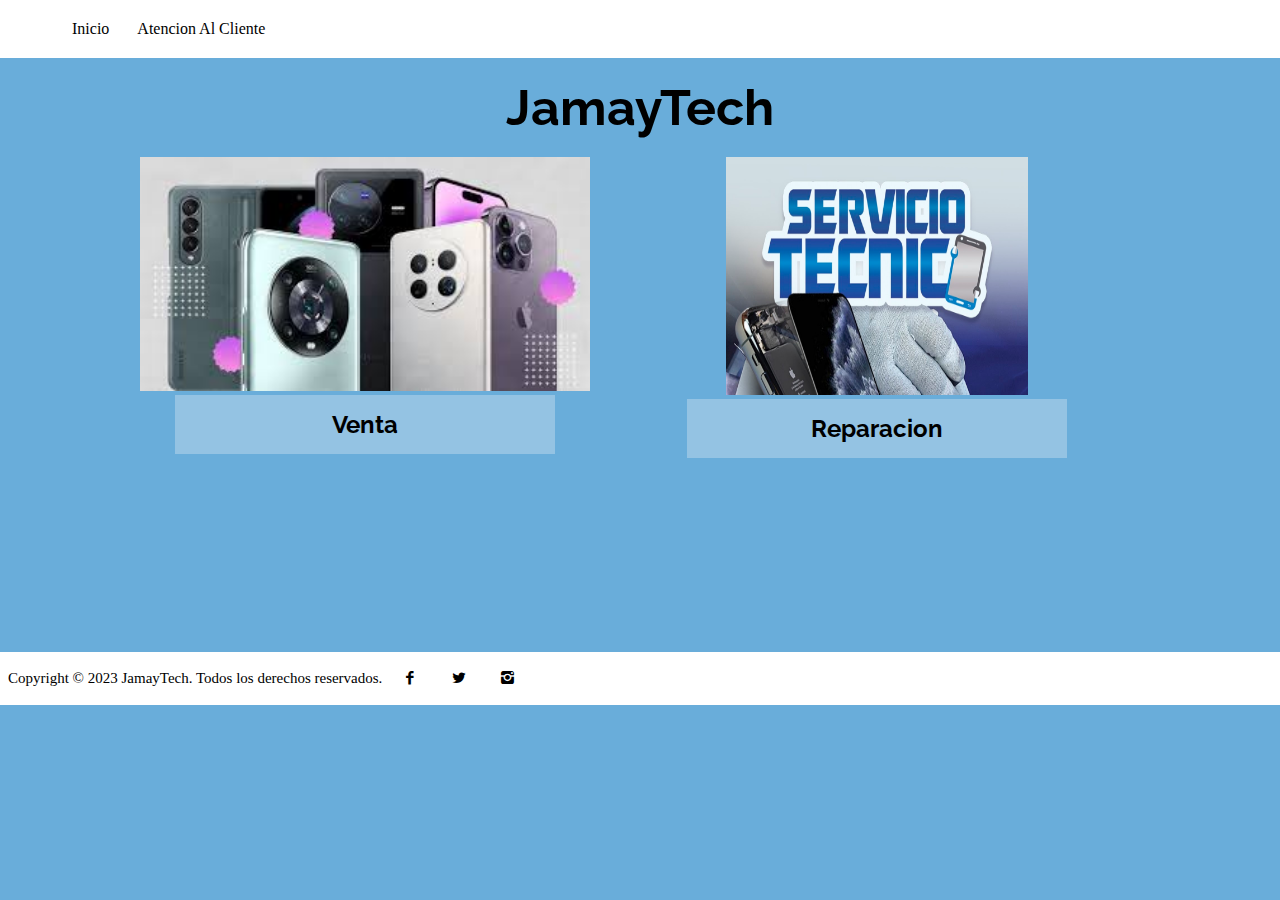
<file: index.html>
<!DOCTYPE html>

<html lang="es">


<head>
	<meta charset="utf-8">
	<title>JamayTech</title>

	<link rel="stylesheet" type href="main.css">
	
    <link rel="preconnect" href="https://fonts.googleapis.com">
<link rel="preconnect" href="https://fonts.gstatic.com" crossorigin>
<link href="https://fonts.googleapis.com/css2?family=Raleway:ital,wght@1,300&display=swap" rel="stylesheet">
<link rel="stylesheet" href="css/fontello.css">
	<meta name="viewport" content="width=device-width, initial-scale=1">
	

</head>
<body>

  <nav>
	
	  <ul>
		
		<li><a href="index.html">Inicio</a></li>
		
		<li><a href="Atencion.html">Atencion Al Cliente</a></li>


	  </ul>

  </nav>

 <h1>JamayTech</h1>

 <div class="contenedor">

 <div style="text-align:center;">

 	<a href="ventas.html"><img src="imagenes/celulares.jfif"></a>
 	<h2>Venta</h2>
 </div>

 

 <div style="text-align:center;"> 

 <a href="reparacion.html"><img src="imagenes/celularesrep.jpg" style="width: 55%; height: 80%;"></a>
 <h2>Reparacion</h2>

</div>
</div>

<br>
<br>
<br>
<br>
<br>
<br>
<br>
<br>
<br>
<br>
<br>

<footer>
	
	<div class="copy">
				<p>Copyright &copy; 2023 JamayTech. Todos los derechos reservados.</p>
	</div>
	<div class="redes">
		<a href="http://www.facebook.com" target="blank"><span class="icon-facebook"></span></a>

		<a href="http://www.twitter.com"target="blank"><span class="icon-twitter"></span></a>

		<a href="http://www.instagram.com" target="blank"><span class="icon-instagram"></span></a>
		
	</div>

</footer>
</file>
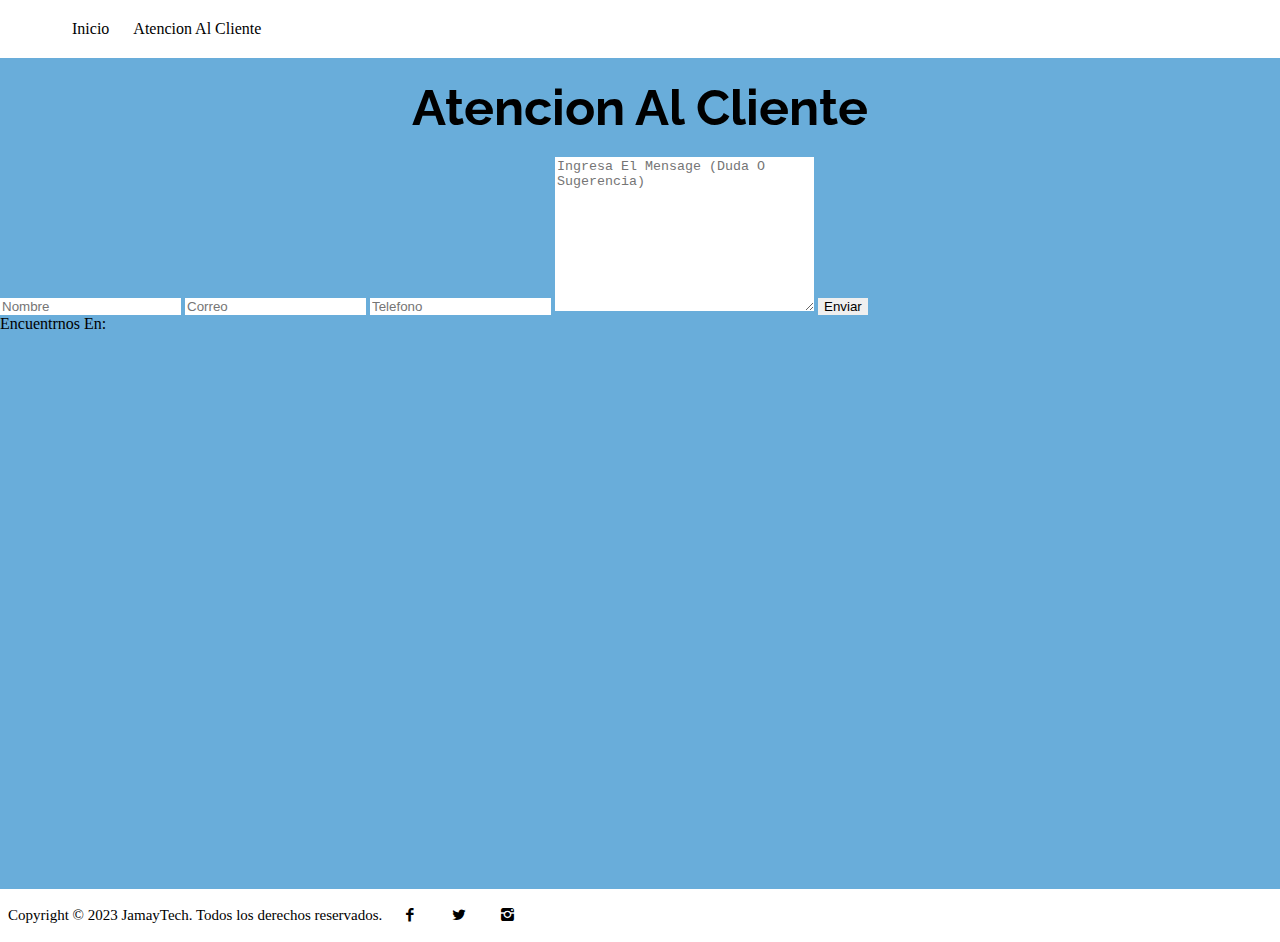
<file: Atencion.html>
<!DOCTYPE html>

<html lang="es">


<head>
	<meta charset="utf-8">
	<title> Atencion Al Cliente</title>
	<link rel= "stylesheet" href="https://cdn.jsdelivr.net/npm/bootstrap@5.3.0-alpha1/dist/css/bootstrap.min.css" rel="stylesheet" integrity="sha384-GLhlTQ8iRABdZLl6O3oVMWSktQOp6b7In1Zl3/Jr59b6EGGoI1aFkw7cmDA6j6gD" crossorigin="anonymous">

<link rel="stylesheet" type href="main.css">
<link href="https://fonts.googleapis.com/css2?family=Raleway:ital,wght@1,300&display=swap" rel="stylesheet">
<link rel="stylesheet" href="css/fontello.css">
	<meta name="viewport" content="width=device-width, initial-scale=1">
	

</head>
<body>

  <nav class="nav">
	
	  <ul>

		
		<li><a href="index.html">Inicio</a></li>
		
		<li><a href="Atencion.html">Atencion Al Cliente</a></li>
    

	  </ul>

  </nav>

  <h1> Atencion Al Cliente</h1>

  <div class="container mt-5">

  <form action="">

  	<input class="form-control mt-2" type="text" placeholder="Nombre">
  	<input class="form-control mt-2" type="email" placeholder="Correo">
  	<input class="form-control mt-2" type="text" placeholder="Telefono">

  	<textarea class="form-control mt-2" cols="30" rows="10" placeholder="Ingresa El Mensage (Duda O Sugerencia)"></textarea>
  	<button class="btn btn-primary mt-2" >Enviar</button>
  	
  </form>
   <p class="mt-3">Encuentrnos En:</p>

  <iframe class="mt-3" src="https://www.google.com/maps/embed?pb=!1m18!1m12!1m3!1d34828.23078416071!2d-102.77375876593389!3d20.340409488682642!2m3!1f0!2f0!3f0!3m2!1i1024!2i768!4f13.1!3m3!1m2!1s0x842ed8dac7c46fef%3A0x312062e6d2b2e7f!2zT2NvdGzDoW4sIEphbC4!5e0!3m2!1ses!2smx!4v1677168709820!5m2!1ses!2smx" width="400" height="300" style="border:0;" allowfullscreen="" loading="lazy" referrerpolicy="no-referrer-when-downgrade"></iframe>
  

  </div>
  
<br>
<br>
<br>
<br>
<br>
<br>
<br>
<br>
<br>
<br>
<br>
<br>
<br>
<br>


<footer>
	
	<div class="copy">
				<p>Copyright &copy; 2023 JamayTech. Todos los derechos reservados.</p>
	</div>
	<div class="redes">
		<a href="http://www.facebook.com" target="blank"><span class="icon-facebook"></span></a>
		<a href="http://www.twitter.com"target="blank"><span class="icon-twitter"></span></a>
		<a href="http://www.instagram.com" target="blank"><span class="icon-instagram"></span></a>
		
	</div>


</footer>
</file>
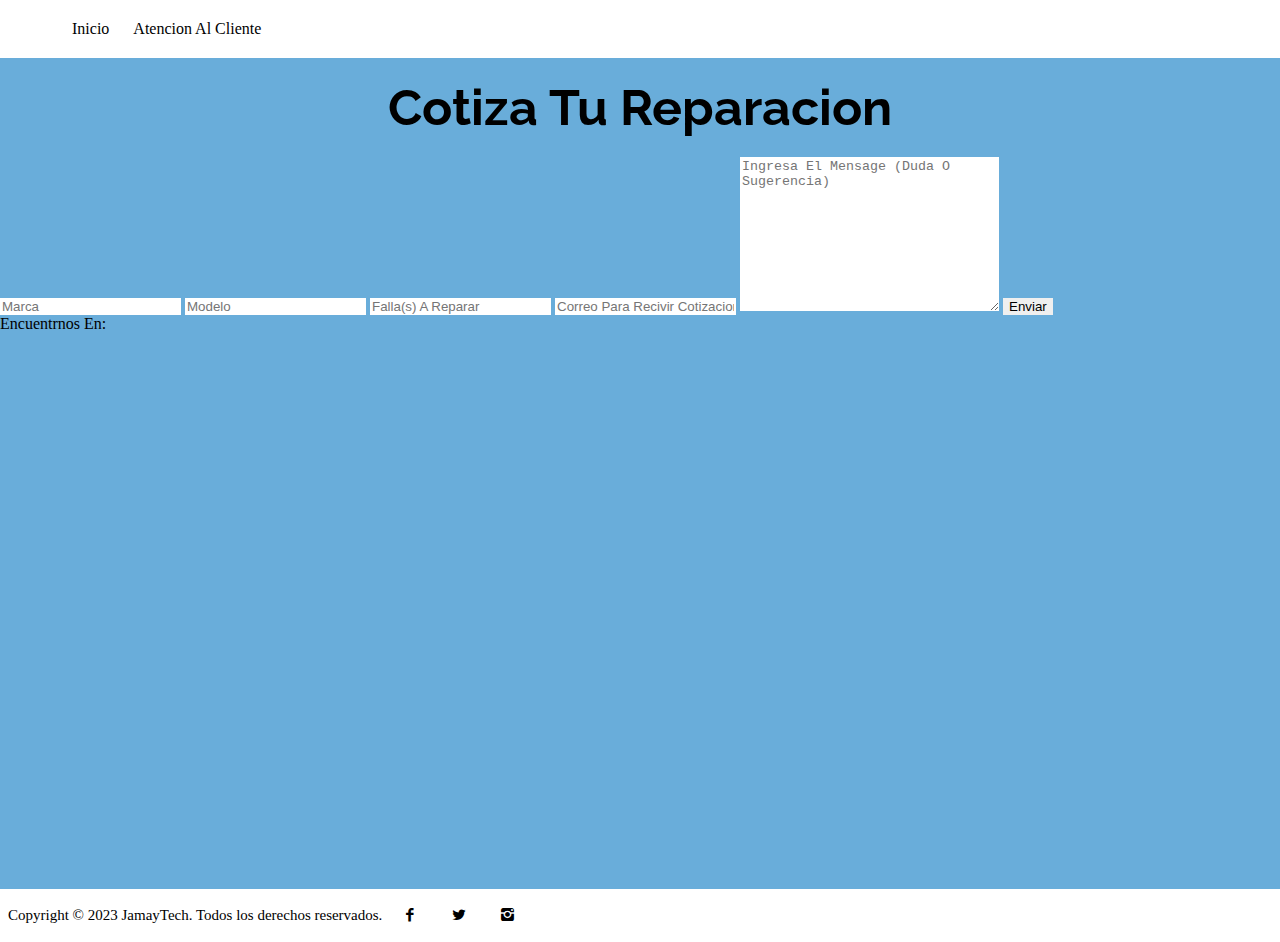
<file: Cotiza.html>
<!DOCTYPE html>

<html lang="es">


<head>
	<meta charset="utf-8">
	<title> Cotizacion De reparacion</title>
	<link rel= "stylesheet" href="https://cdn.jsdelivr.net/npm/bootstrap@5.3.0-alpha1/dist/css/bootstrap.min.css" rel="stylesheet" integrity="sha384-GLhlTQ8iRABdZLl6O3oVMWSktQOp6b7In1Zl3/Jr59b6EGGoI1aFkw7cmDA6j6gD" crossorigin="anonymous">

<link rel="stylesheet" type href="main.css">
<link href="https://fonts.googleapis.com/css2?family=Raleway:ital,wght@1,300&display=swap" rel="stylesheet">
<link rel="stylesheet" href="css/fontello.css">
	<meta name="viewport" content="width=device-width, initial-scale=1">
	

</head>
<body>

  <nav class="nav">
	
	  <ul>

		
		<li><a href="index.html">Inicio</a></li>
		
		<li><a href="Atencion.html">Atencion Al Cliente</a></li>
    

	  </ul>

  </nav>

  <h1> Cotiza Tu Reparacion</h1>

  <div class="container mt-5">

  <form action="">

  	<input class="form-control mt-2" type="text" placeholder="Marca">
  	<input class="form-control mt-2" type="text" placeholder="Modelo">
  	<input class="form-control mt-2" type="text" placeholder="Falla(s) A Reparar">
  	<input class="form-control mt-2" type="text" placeholder="Correo Para Recivir Cotizacion">

  	<textarea class="form-control mt-2" cols="30" rows="10" placeholder="Ingresa El Mensage (Duda O Sugerencia)"></textarea>
  	
    <button class="btn btn-primary mt-2" onclick="alert('*La Cotizacion Se Enviara Al Correo Especificado*')">Enviar</button>

  	
  </form>
   <p class="mt-3">Encuentrnos En:</p>


  <iframe class="mt-3" src="https://www.google.com/maps/embed?pb=!1m18!1m12!1m3!1d34828.23078416071!2d-102.77375876593389!3d20.340409488682642!2m3!1f0!2f0!3f0!3m2!1i1024!2i768!4f13.1!3m3!1m2!1s0x842ed8dac7c46fef%3A0x312062e6d2b2e7f!2zT2NvdGzDoW4sIEphbC4!5e0!3m2!1ses!2smx!4v1677168709820!5m2!1ses!2smx" width="400" height="300" style="border:0;" allowfullscreen="" loading="lazy" referrerpolicy="no-referrer-when-downgrade"></iframe>
  

  </div>
  
<br>
<br>
<br>
<br>
<br>
<br>
<br>
<br>
<br>
<br>
<br>
<br>
<br>
<br>


<footer>
	
	<div class="copy">
				<p>Copyright &copy; 2023 JamayTech. Todos los derechos reservados.</p>
	</div>
	<div class="redes">
		<a href="http://www.facebook.com" target="blank"><span class="icon-facebook"></span></a>
		<a href="http://www.twitter.com"target="blank"><span class="icon-twitter"></span></a>
		<a href="http://www.instagram.com" target="blank"><span class="icon-instagram"></span></a>
		
	</div>


</footer>
</file>
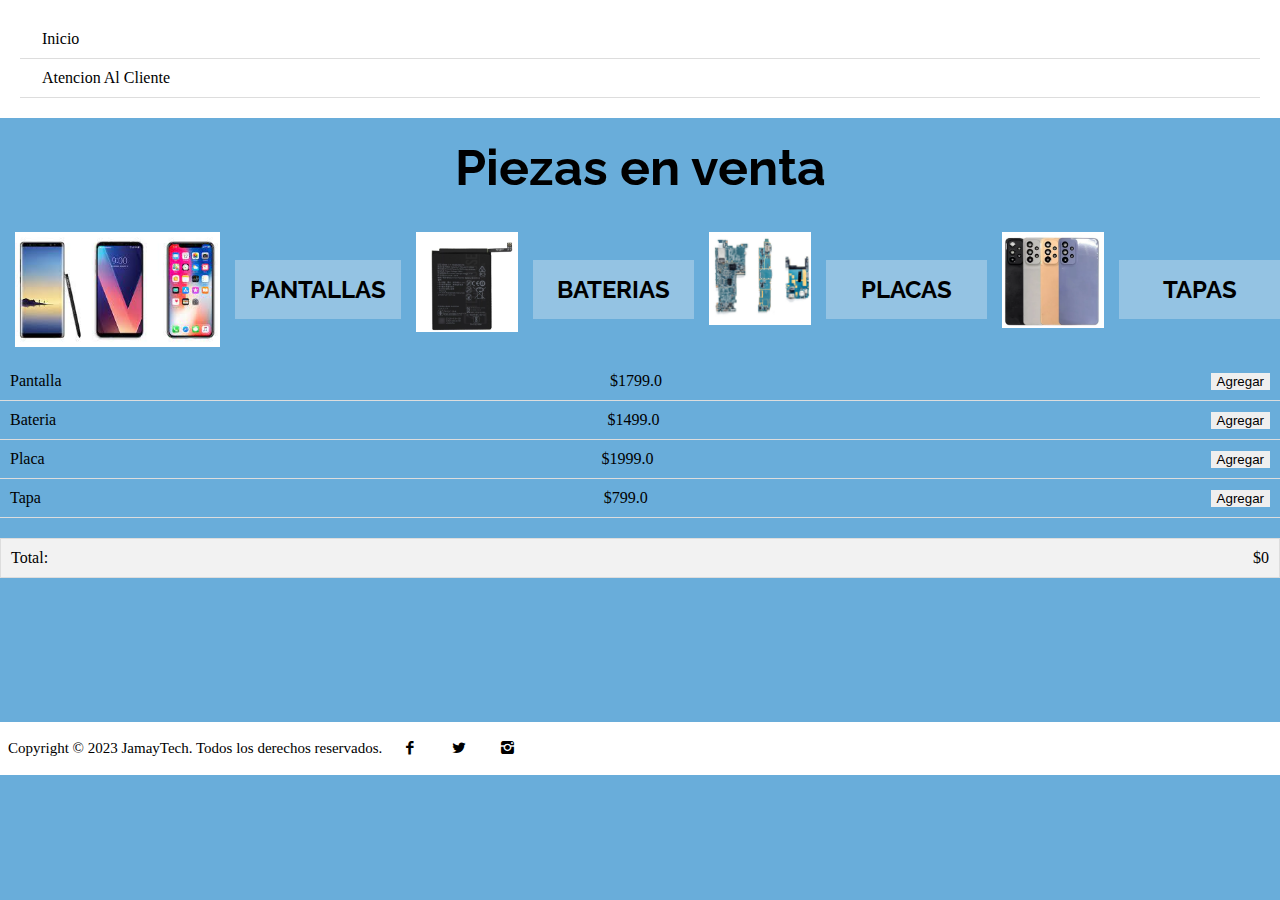
<file: CotizaPiezas.html>
<!DOCTYPE html>

<html lang="es">


<head>
	<meta charset="utf-8">
	<title>Venta De Piezas Y Repuestos</title>
<link rel="stylesheet" type href="main.css">
<link href="https://fonts.googleapis.com/css2?family=Raleway:ital,wght@1,300&display=swap" rel="stylesheet">
<link rel="stylesheet" href="css/fontello.css">
	<meta name="viewport" content="width=device-width, initial-scale=1">

	<nav>
	
	  <ul>
		
		<li><a href="index.html">Inicio</a></li>
		
		<li><a href="Atencion.html">Atencion Al Cliente</a></li>

		


	  </ul>

  </nav>

	<h1>Piezas en venta</h1>


	<div class="imagenes">

  	<img src="imagenes/pantallas.jpg" style="width: 16%; height: 100%;" alt="">
  		<h2>PANTALLAS</h2>

  	<img src="imagenes/baterias.png" style="width: 8%; height: 100%;" alt="">
  		<h2>BATERIAS</h2>

  	<img src="imagenes/placas.png" style="width: 8%; height: 100%;" alt="">
  		<h2>PLACAS</h2>

  	<img src="imagenes/tapas.png" style="width: 8%; height: 100%;" alt="">
  		<h2>TAPAS</h2>
  	
  	
  </div>

	<style>
		
		ul {
			list-style-type: none;
			padding: 0;
			margin: 0;
		}
		li {
			padding: 10px;
			border-bottom: 1px solid #ddd;
			display: flex;
			align-items: center;
			justify-content: space-between;
		}
		li:hover {
			background-color: #f2f2f2;
		}
		li span {
			margin-right: 10px;
		}
		
		#total {
			background-color: #f2f2f2;
			border: 1px solid #ddd;
			padding: 10px;
			display: flex;
			align-items: center;
			justify-content: space-between;
			margin-top: 20px;
		}
	</style>
</head>
<body>
	
	<ul>
		<li>
			<span>Pantalla</span>
			<span>$1799.0</span>
			<button onclick="agregarArticulo('Pantalla', 1799.0)">Agregar</button>
		</li>
		<li>
			<span>Bateria</span>
			<span>$1499.0</span>
			<button onclick="agregarArticulo('Bateria', 1499.0)">Agregar</button>
		</li>
		<li>
			<span>Placa</span>
			<span>$1999.0</span>
			<button onclick="agregarArticulo('Placa', 1999.0)">Agregar</button>
		</li>
		<li>
			<span>Tapa</span>
			<span>$799.0</span>
			<button onclick="agregarArticulo('Tapa', 799.0)">Agregar</button>
		</li>
	</ul>
	<div id="total">
		<span>Total:</span>
		<span id="totalPrecio">$0</span>
	</div>
	<script>
		
		var carrito = [];
		var total = 0;

		
		function agregarArticulo(nombre, precio) {
			
			carrito.push({ nombre: nombre, precio: precio });
			
			total += precio;
			
			document.getElementById("totalPrecio").innerHTML = "$" + total;
			
			alert("Se agregó " + nombre + " al carrito.");
		}
	</script>
</body>
</html>

<br>
<br>
<br>
<br>
<br>
<br>
<br>
<br>


<footer>
	
	<div class="copy">
				<p>Copyright &copy; 2023 JamayTech. Todos los derechos reservados.</p>
	</div>
	<div class="redes">
		<a href="http://www.facebook.com" target="blank"><span class="icon-facebook"></span></a>
		<a href="http://www.twitter.com"target="blank"><span class="icon-twitter"></span></a>
		<a href="http://www.instagram.com" target="blank"><span class="icon-instagram"></span></a>
		
	</div>

</footer>
</file>
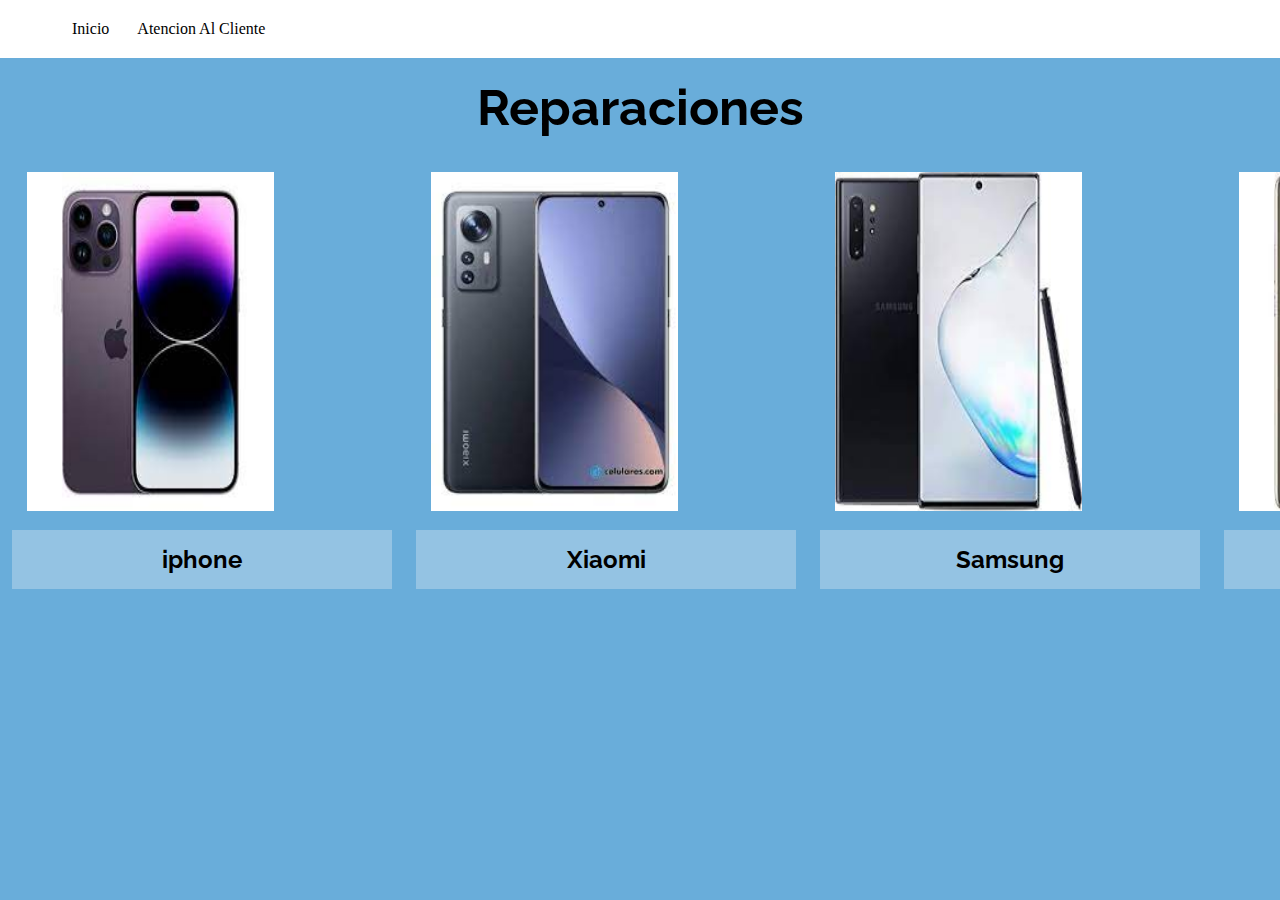
<file: reparacion.html>
<!DOCTYPE html>

<html lang="es">


<head>
	<meta charset="utf-8">
	<title> Reparacion De Smartphones</title>
<link rel="stylesheet" type href="main.css">
<link href="https://fonts.googleapis.com/css2?family=Raleway:ital,wght@1,300&display=swap" rel="stylesheet">
<link rel="stylesheet" href="css/fontello.css">
	<meta name="viewport" content="width=device-width, initial-scale=1">
	

</head>
<body>

  <nav>
	
	  <ul>
		
		<li><a href="index.html">Inicio</a></li>
		
		<li><a href="Atencion.html">Atencion Al Cliente</a></li>


	  </ul>

  </nav>
  <h1> Reparaciones</h1>

  <div class="imagenes">
  
  	<div class="imagenes">
  	<a href="Cotiza.html"><img src="imagenes/celular1.jfif" style="width: 65%; height: 80%;" alt="">
  		<h2>iphone</h2>

  	<a href="Cotiza.html"><img src="imagenes/celular3.jfif" style="width: 65%; height: 80%;" alt="">
  		<h2>Xiaomi</h2>

  	<a href="Cotiza.html"><img src="imagenes/celular4.jfif" style="width: 65%; height: 80%;" alt="">
  		<h2>Samsung</h2>

  	<a href="Cotiza.html"><img src="imagenes/celular5.jfif" style="width: 65%; height: 80%;" alt="">
  		<h2>Huawei</h2>
  	
  </div>

</body>
</html>

<br>
<br>
<br>
<br>
<br>
<br>
<br>
<br>
<br>
<br>
<br>
<br>
<br>
<br>
<footer>
	
	<div class="copy">
				<p>Copyright &copy; 2023 JamayTech. Todos los derechos reservados.</p>
	</div>
	<div class="redes">
		<a href="http://www.facebook.com" target="blank"><span class="icon-facebook"></span></a>
		<a href="http://www.twitter.com"target="blank"><span class="icon-twitter"></span></a>
		<a href="http://www.instagram.com" target="blank"><span class="icon-instagram"></span></a>
		
	</div>

</footer>
</file>
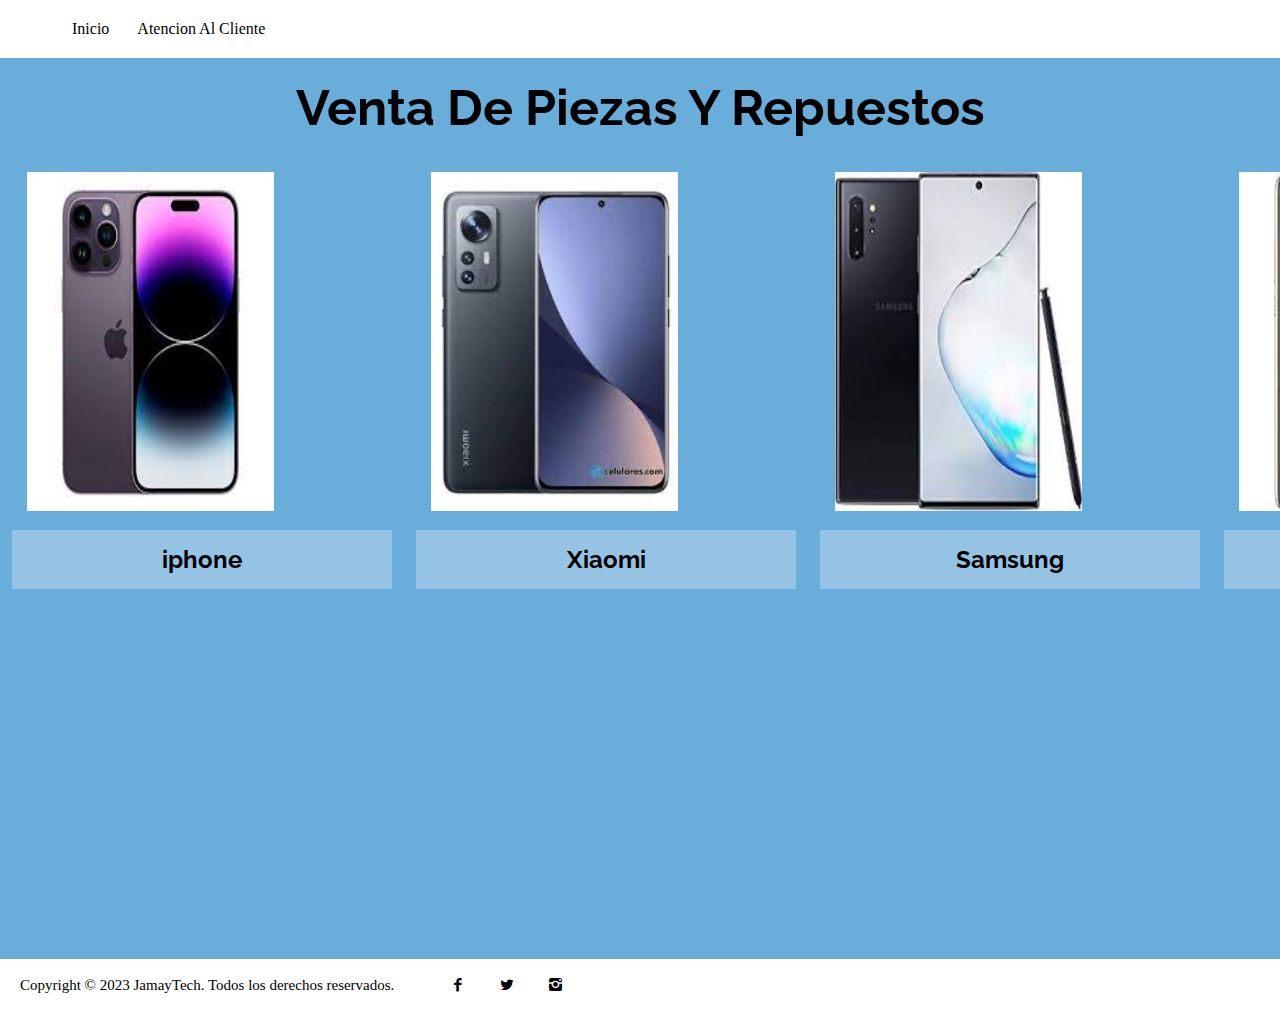
<file: ventas.html>
<!DOCTYPE html>

<html lang="es">


<head>
	<meta charset="utf-8">
	<title>Venta De Piezas Y Repuestos</title>
<link rel="stylesheet" type href="main.css">
<link href="https://fonts.googleapis.com/css2?family=Raleway:ital,wght@1,300&display=swap" rel="stylesheet">
<link rel="stylesheet" href="css/fontello.css">
	<meta name="viewport" content="width=device-width, initial-scale=1">
	

</head>
<body>

  <nav>
	
	  <ul>
		
		<li><a href="index.html">Inicio</a></li>
		
		<li><a href="Atencion.html">Atencion Al Cliente</a></li>


	  </ul>

  </nav>
  <h1> Venta De Piezas Y Repuestos</h1>


  
  <div class="imagenes">
  	<a href="CotizaPiezas.html"><img src="imagenes/celular1.jfif" style="width: 65%; height: 80%;" alt="">
  		<h2>iphone</h2>

  	<a href="CotizaPiezas.html"><img src="imagenes/celular3.jfif" style="width: 65%; height: 80%;" alt="">
  		<h2>Xiaomi</h2>

  	<a href="CotizaPiezas.html"><img src="imagenes/celular4.jfif" style="width: 65%; height: 80%;" alt="">
  		<h2>Samsung</h2>

  	<a href="CotizaPiezas.html"><img src="imagenes/celular5.jfif" style="width: 65%; height: 80%;" alt="">
  		<h2>Huawei</h2>
  	
  	
  </div>


</body>
</html>
<br>
<br>
<br>
<br>
<br>
<br>
<br>
<br>
<br>
<br>
<br>
<br>
<br>
<br>
<br>
<br>
<br>
<br>
<br>
<br>
<br>
<footer>
	
	<div class="copy">
				<p>Copyright &copy; 2023 JamayTech. Todos los derechos reservados.</p>
	</div>
	<div class="redes">
		<a href="http://www.facebook.com" target="blank"><span class="icon-facebook"></span></a>
		<a href="http://www.twitter.com"target="blank"><span class="icon-twitter"></span></a>
		<a href="http://www.instagram.com" target="blank"><span class="icon-instagram"></span></a>
		
	</div>

</footer>
</file>
<file: main.css>
*{margin: 0; border: 0;}
body{background-color: #69ADDA }
nav{background-color: #FFFFFF  ; padding:20px;}
li{list-style:none; display: inline-block;}
a{text-decoration: none; color: #000000; padding: 0px 12px }
h1{color: #000000; font-size: 50px; padding: 20px; text-align-last: center; font-family: 'Raleway', sans-serif;}

.contenedor{width: 90%; margin: auto; display: flex; justify-content: center;}

div.contenedor img: hover{
	filter: blur(10px);
}

img{width: 200px}

h2{text-align-last: center; margin: auto; background-color: rgba(250, 250, 250, .30); width: 350px; padding: 15px;  font-family: 'Raleway', sans-serif;}

nav.nav ul{
	display: flex;
}

nav.nav ul li{

	list-style: none;
	padding: 15 px 50px;
	transition: all 1s;

}

nav.nav ul li:hover{
	background-color: #FFFAEA ;
}

div.imagenes{
width: 100%;
right: 0;
left: 0;
margin: 0;
display: flex;
justify-content: space-arround;
}



div.contenedor{

	width: 80%;
	margin:auto ;
	display: flex;
	justify-content: space-around;

}


div.contenedor img {

	width: 450px;
	display: inline;
	transition: all 1s;
	
}

div.contenedor img:hover{

	filter: blur(10px);
	
}

div.imagenes img{
	 width: 100%;
	 height: 200px;
	 margin: 15px;


}

div.imagenes img{
	 width: 100%;
	 height: 200px;
	 margin: 15px;


}



footer{

	width: 100%;
	display: flex;
	justify-content: left;
	justify-content: sopace-around;
	background-color: #FFFFFF;
	padding: 3px 3px;
	font-size: 15px;
	align-items: center;
	
}
footer div.copy p{
	padding: 15px 5px;
	font-size: 15px;
}

footer div.redes a{
	text-align: right;
	color: black;
	padding: 0px 12px;
	text-decoration: none;
	font-size: 15px;
}



}
</file>
<file: css/fontello.css>
@font-face {
  font-family: 'fontello';
  src: url('../font/fontello.eot?65505565');
  src: url('../font/fontello.eot?65505565#iefix') format('embedded-opentype'),
       url('../font/fontello.woff2?65505565') format('woff2'),
       url('../font/fontello.woff?65505565') format('woff'),
       url('../font/fontello.ttf?65505565') format('truetype'),
       url('../font/fontello.svg?65505565#fontello') format('svg');
  font-weight: normal;
  font-style: normal;
}
/* Chrome hack: SVG is rendered more smooth in Windozze. 100% magic, uncomment if you need it. */
/* Note, that will break hinting! In other OS-es font will be not as sharp as it could be */
/*
@media screen and (-webkit-min-device-pixel-ratio:0) {
  @font-face {
    font-family: 'fontello';
    src: url('../font/fontello.svg?65505565#fontello') format('svg');
  }
}
*/
[class^="icon-"]:before, [class*=" icon-"]:before {
  font-family: "fontello";
  font-style: normal;
  font-weight: normal;
  speak: never;

  display: inline-block;
  text-decoration: inherit;
  width: 1em;
  margin-right: .2em;
  text-align: center;
  /* opacity: .8; */

  /* For safety - reset parent styles, that can break glyph codes*/
  font-variant: normal;
  text-transform: none;

  /* fix buttons height, for twitter bootstrap */
  line-height: 1em;

  /* Animation center compensation - margins should be symmetric */
  /* remove if not needed */
  margin-left: .2em;

  /* you can be more comfortable with increased icons size */
  /* font-size: 120%; */

  /* Font smoothing. That was taken from TWBS */
  -webkit-font-smoothing: antialiased;
  -moz-osx-font-smoothing: grayscale;

  /* Uncomment for 3D effect */
  /* text-shadow: 1px 1px 1px rgba(127, 127, 127, 0.3); */
}

.icon-mail:before { content: '\e800'; } /* '' */
.icon-twitter:before { content: '\f099'; } /* '' */
.icon-facebook:before { content: '\f30c'; } /* '' */
.icon-instagram:before { content: '\f32d'; } /* '' */
</file>
